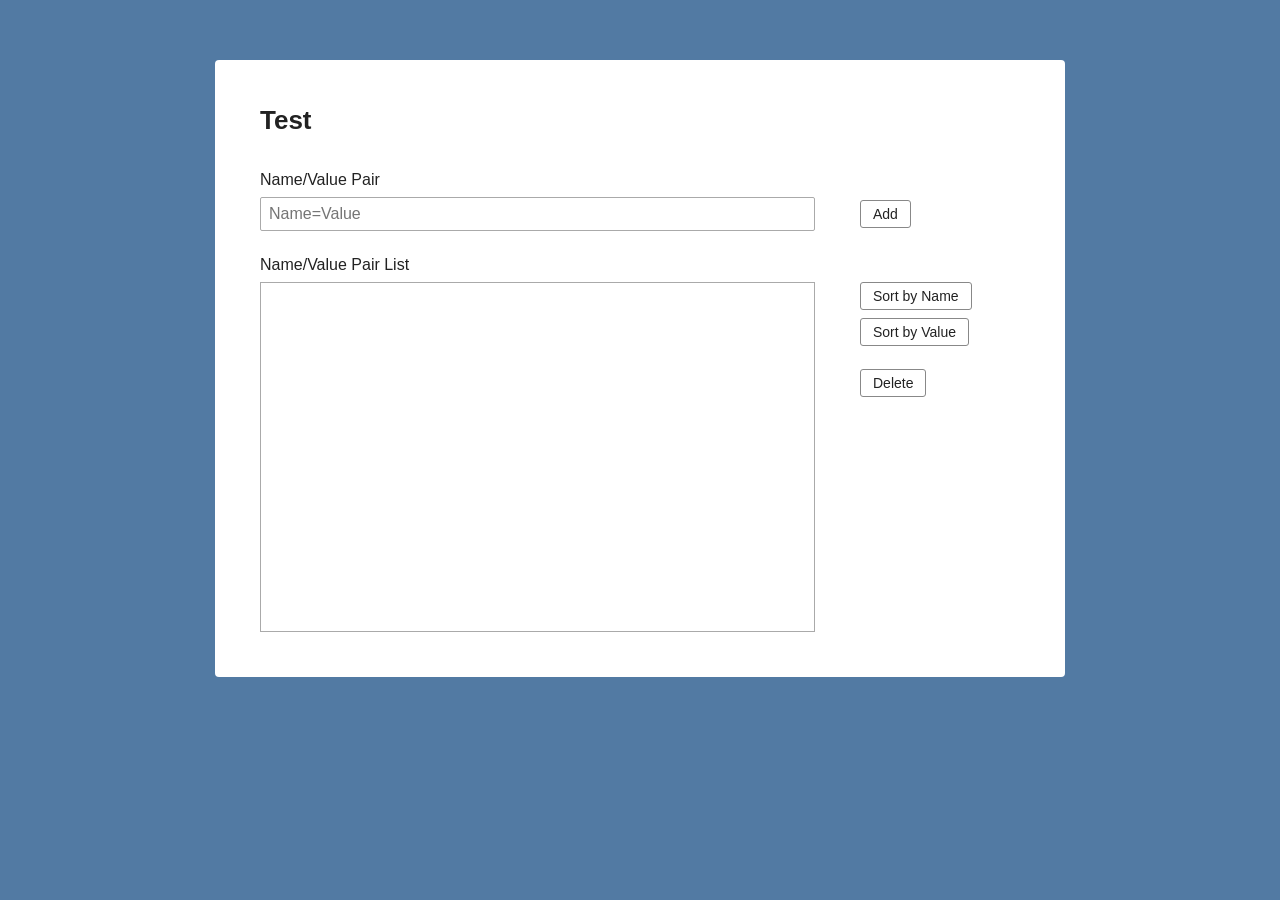
<file: JAVA_SCRIPT 1/index.html>
<!doctype html>
<html lang="en">
<head>
    <meta charset="UTF-8">
    <meta name="viewport"
          content="width=device-width, user-scalable=no, initial-scale=1.0, maximum-scale=1.0, minimum-scale=1.0">
    <meta http-equiv="X-UA-Compatible" content="ie=edge">
    <link rel="stylesheet" href="style.css">
    <title>JAVA SCRIPT: EXAM 1</title>
</head>
<body>

<main id="block">
    <h1>Test</h1>

    <p id="error"></p>

    <div id="test">
        <label for="name">Name/Value Pair</label>
        <input type="text" id="name" placeholder="Name=Value">
        <button type="button" id="add-btn">Add</button>
    </div>

    <div id="test2">
        <label for="pair-list">Name/Value Pair List</label>
        <select id="pair-list" multiple></select>
        <button type="button" id="sort-name-btn">Sort by Name</button>
        <button type="button" id="sort-value-btn">Sort by Value</button>
        <button type="button" id="delete-btn" class="btn-delete">Delete</button>
    </div>

</main>


<script src="main.js"></script>
</body>
</html>
</file>
<file: JAVA_SCRIPT 1/style.css>
* {
    box-sizing: border-box;
}

body {
    margin: 0;
    min-height: 100vh;
    padding: 60px 20px;
    background-color: #527aa3;
    color: #222;
    font-family: Arial, Helvetica, sans-serif;
}

#block {
    width: 100%;
    max-width: 850px;
    margin: 0 auto;
    padding: 45px;
    background-color: white;
    border-radius: 4px;
}

h1 {
    margin: 0 0 35px;
    font-size: 26px;
}

/* Пустое сообщение об ошибке не занимает место. */
#error:empty {
    display: none;
}

#error {
    margin: 0 0 20px;
    color: darkred;
    font-size: 14px;
    overflow-wrap: anywhere;
}

/* Слева — поле или список, справа — кнопки. */
#test,
#test2 {
    display: grid;
    grid-template-columns: minmax(0, 1fr) 160px;
    column-gap: 45px;
    row-gap: 8px;
}

#test {
    margin-bottom: 25px;
}

label {
    grid-column: 1;
    font-size: 16px;
}

#name {
    grid-column: 1;
    grid-row: 2;
    width: 100%;
    min-width: 0;
    height: 34px;
    padding: 5px 8px;
    border: 1px solid #aaa;
    border-radius: 2px;
    background-color: white;
    font: inherit;
}

button {
    width: fit-content;
    max-width: 100%;
    padding: 5px 12px;
    border: 1px solid #888;
    border-radius: 3px;
    background: white;
    color: #222;
    font: inherit;
    font-size: 14px;
    cursor: pointer;
}

button:hover {
    background: linear-gradient(#f5f5f5, #cececa);
}

button:active {
    background: #ccc;
}

button:focus-visible,
input:focus-visible,
select:focus-visible {
    outline: 2px solid #245b94;
    outline-offset: 3px;
}

#add-btn {
    grid-column: 2;
    grid-row: 2;
    align-self: center;
}


#test2 {
    grid-template-rows: auto auto auto auto 1fr;
}

#pair-list {
    grid-column: 1;
    grid-row: 2 / 6;
    width: 100%;
    min-width: 0;
    height: 350px;
    padding: 6px;
    border: 1px solid #aaa;
    border-radius: 0;
    background-color: #fff;
    color: #101010;
    font: inherit;
    font-size: 16px;
}

#pair-list option {
    padding: 3px 5px;
}

#sort-name-btn {
    grid-column: 2;
    grid-row: 2;
    align-self: start;
}

#sort-value-btn {
    grid-column: 2;
    grid-row: 3;
    align-self: start;
}

#delete-btn {
    grid-column: 2;
    grid-row: 4;
    align-self: start;
    margin-top: 15px;
}
</file>
